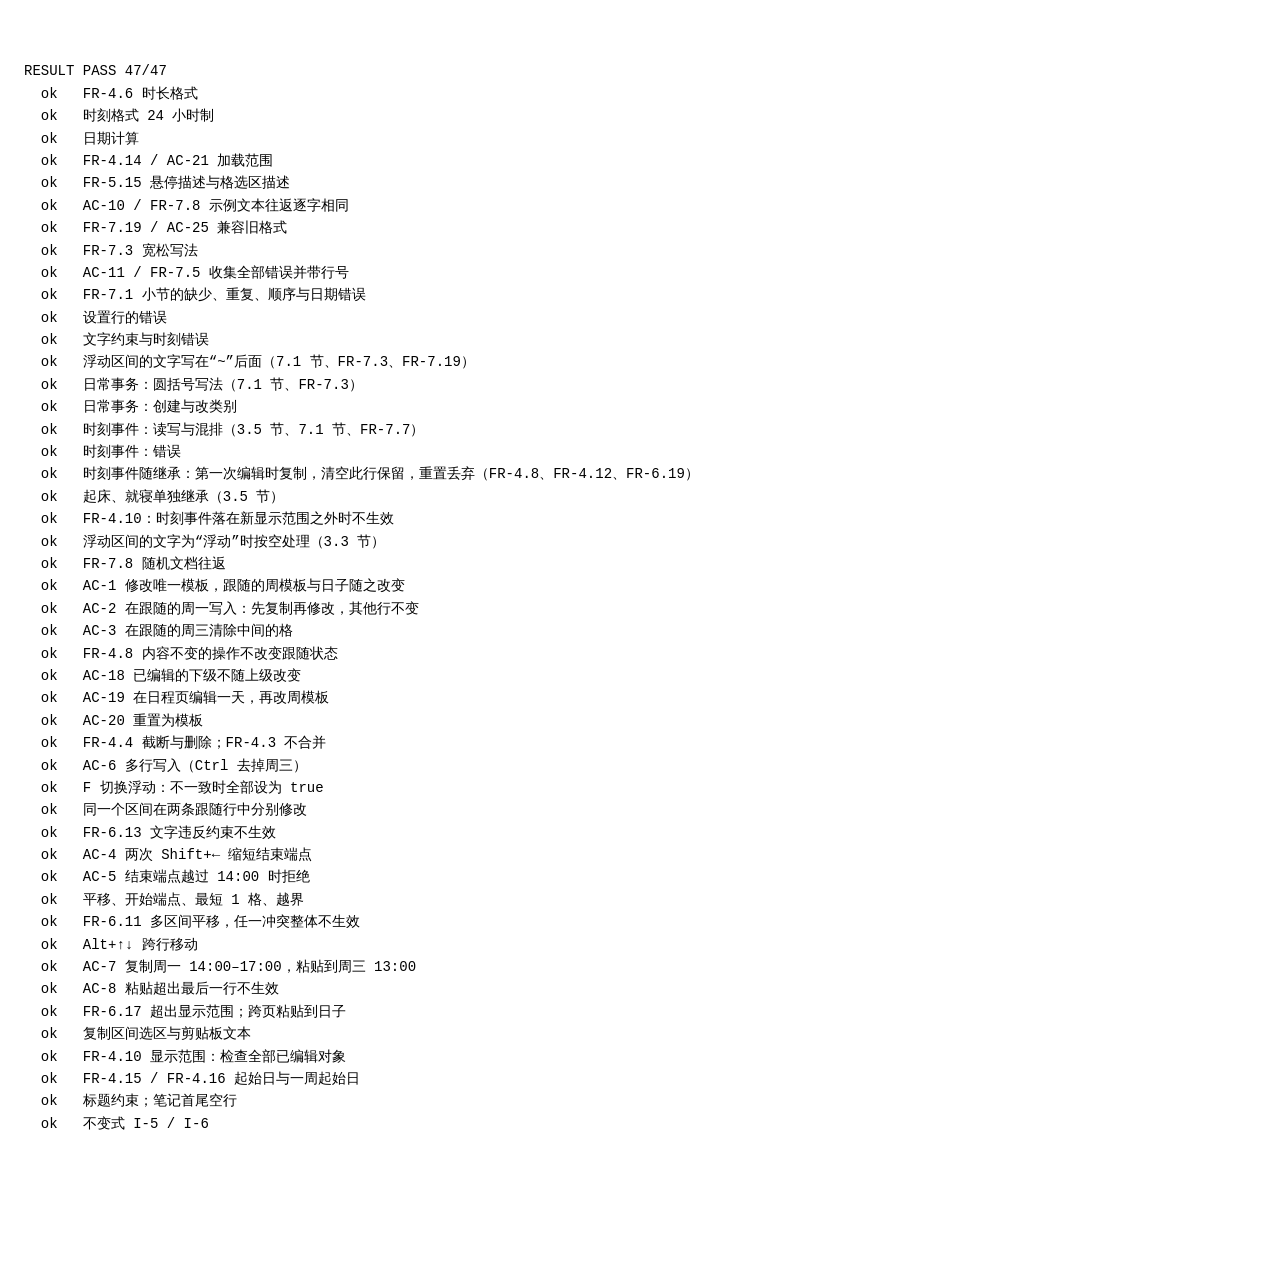
<file: tests/test.html>
<!doctype html>
<html lang="zh-CN">
<head>
<meta charset="utf-8">
<title>周时间轴 · 核心测试</title>
<style>body{font:14px/1.6 ui-monospace,Consolas,monospace;margin:24px;white-space:pre-wrap}</style>
</head>
<body>
<pre id="out">运行中…</pre>
<script src="../web/core.js"></script>
<script src="core.test.js"></script>
</body>
</html>
</file>
